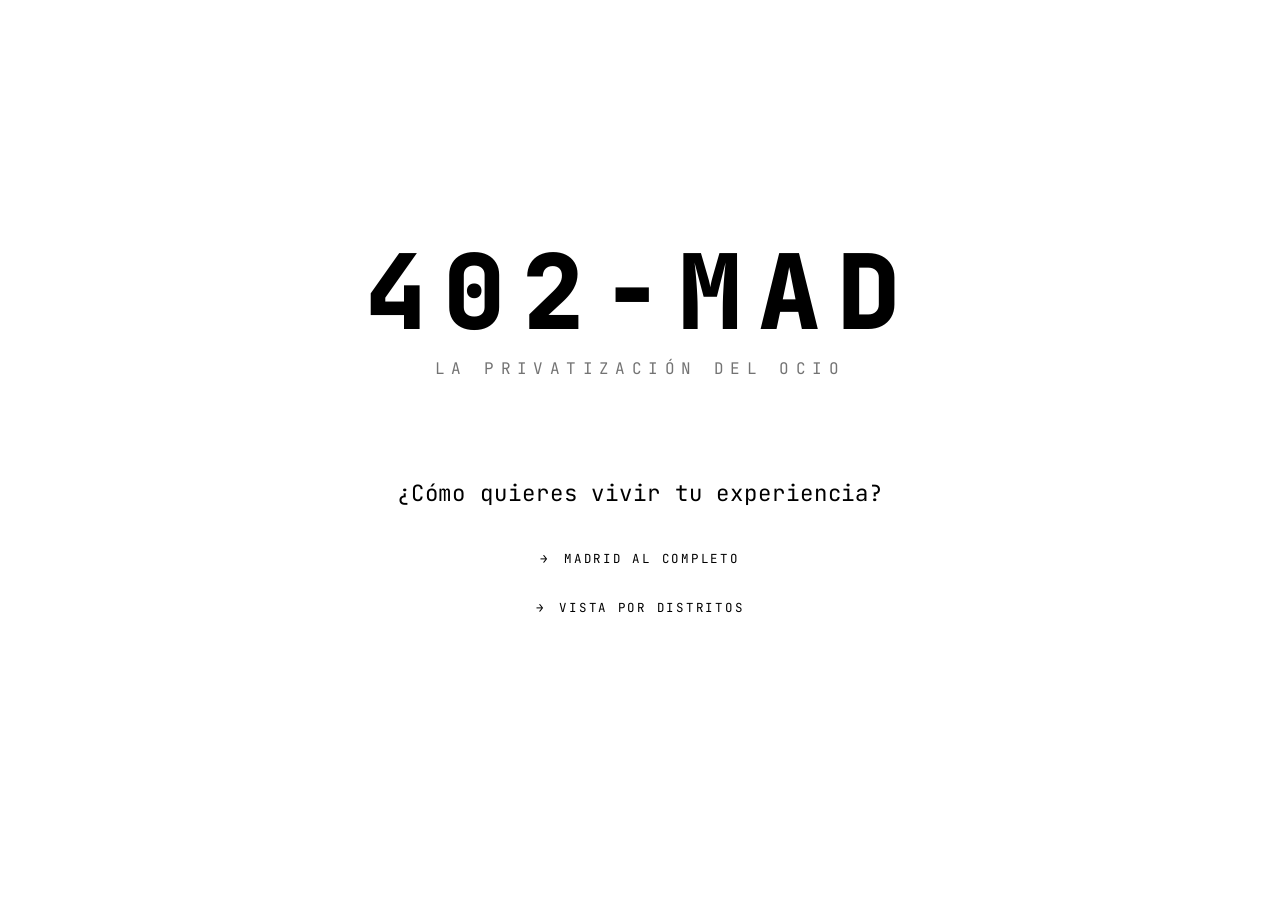
<file: index.html>
<!DOCTYPE html>
<html lang="es">
<head>
  <meta charset="UTF-8" />
  <meta name="viewport" content="width=device-width, initial-scale=1.0" />
  <title>402 - MAD — la privatización del ocio</title>
  <link rel="icon" type="image/svg+xml" href="favicon.svg" />
  <link rel="preconnect" href="https://fonts.googleapis.com" />
  <link rel="preconnect" href="https://fonts.gstatic.com" crossorigin />
  <link href="https://fonts.googleapis.com/css2?family=JetBrains+Mono:wght@400;700;800&display=swap" rel="stylesheet" />
  <link rel="stylesheet" href="styles.css?v=25" />
</head>
<body>

  <!-- ============================ HERO ============================ -->
  <section class="view hero is-active" id="hero">
    <div class="hero__decorations" aria-hidden="true">
      <div class="hero__icon hero__icon--tree" data-depth="0.45">
        <img src="FORMAS/Arbol.svg" alt="" />
      </div>
      <div class="hero__icon hero__icon--bench" data-depth="0.7">
        <img src="FORMAS/Banco.svg" alt="" />
      </div>
      <div class="hero__icon hero__icon--local" data-depth="0.55">
        <img src="FORMAS/Local.svg" alt="" />
      </div>
      <div class="hero__icon hero__icon--park" data-depth="0.8">
        <img src="FORMAS/Parque.svg" alt="" />
      </div>
      <div class="hero__icon hero__icon--plaza" data-depth="0.65">
        <img src="FORMAS/Plaza.svg" alt="" />
      </div>
      <div class="hero__icon hero__icon--shelter" data-depth="0.5">
        <img src="FORMAS/Refugio.svg" alt="" />
      </div>
      <div class="hero__icon hero__icon--terrace" data-depth="0.35">
        <img src="FORMAS/Terraza.svg" alt="" />
      </div>
    </div>

    <div class="hero__content">
      <h1 class="hero__title">402-MAD</h1>
      <p class="hero__subtitle">la privatización del ocio</p>

      <p class="hero__question">¿Cómo quieres vivir tu experiencia?</p>

      <div class="options">
        <button class="btn" id="fullMadridBtn" type="button">
          <span class="btn__arrow" aria-hidden="true">→</span>
          <span>Madrid al completo</span>
        </button>

        <div class="dropdown" id="districtsDropdown">
          <button class="btn" id="districtsBtn" type="button"
                  aria-haspopup="true" aria-expanded="false">
            <span class="btn__arrow" aria-hidden="true">→</span>
            <span>Vista por distritos</span>
          </button>

          <ul class="dropdown__menu" id="districtsMenu" role="menu">
          </ul>
        </div>
      </div>
    </div>
  </section>

  <!-- ============================ MAPA ============================ -->
  <section class="view map-view" id="mapView">

    <div class="map-workspace">
    <div class="time-glow" id="timeGlow" aria-hidden="true"></div>

    <aside class="time-panel" aria-label="Filtros de hora y categoría">
      <div class="time-panel__categories" role="radiogroup" aria-label="Categoría">
        <button class="category-option" type="button" role="radio" aria-checked="false" aria-label="Frío (I)" data-category="i">
          <span class="category-option__initial" aria-hidden="true">i</span>
          <span class="category-option__circle" aria-hidden="true"></span>
        </button>
        <button class="category-option" type="button" role="radio" aria-checked="false" aria-label="Lluvia (P)" data-category="p">
          <span class="category-option__initial" aria-hidden="true">p</span>
          <span class="category-option__circle" aria-hidden="true"></span>
        </button>
        <button class="category-option" type="button" role="radio" aria-checked="false" aria-label="Calor (V)" data-category="v">
          <span class="category-option__initial" aria-hidden="true">v</span>
          <span class="category-option__circle" aria-hidden="true"></span>
        </button>
        <button class="category-option" type="button" role="radio" aria-checked="false" aria-label="Viento (O)" data-category="o">
          <span class="category-option__initial" aria-hidden="true">o</span>
          <span class="category-option__circle" aria-hidden="true"></span>
        </button>
      </div>
      <p class="climate-status" id="climateStatus" role="alert" hidden></p>

      <label class="time-slider__label" for="timeSlider">Hora</label>
      <span class="time-slider__line" aria-hidden="true"></span>
      <span class="time-slider__thumb" id="timeThumb" aria-hidden="true"></span>
      <input class="time-slider" id="timeSlider" type="range" min="0" max="1439" value="720"
             aria-label="Seleccionar hora" aria-valuetext="12:00" />
      <span class="time-slider__endpoint time-slider__endpoint--start" aria-hidden="true">00:00</span>
      <output class="time-slider__value" id="timeValue" for="timeSlider" aria-live="off">12:00</output>
      <span class="time-slider__endpoint time-slider__endpoint--end" aria-hidden="true">23:59</span>
    </aside>

    <div class="map-bar scroll-reveal">
      <div class="legend">
        <span class="legend__item"><img src="FORMAS/Banco.svg" alt="" />Banco</span>
        <span class="legend__item"><img src="FORMAS/Arbol.svg" alt="" />Árbol</span>
        <span class="legend__item"><img src="FORMAS/Terraza.svg" alt="" />Terraza</span>
        <span class="legend__item"><img src="FORMAS/Refugio.svg" alt="" />Refugio</span>
        <span class="legend__item"><img src="FORMAS/Parque.svg" alt="" />Parque</span>
        <span class="legend__item"><img src="FORMAS/Local.svg" alt="" />Local</span>
        <span class="legend__item"><img src="FORMAS/Plaza.svg" alt="" />Plaza</span>
      </div>

    </div>

    <div class="map-canvas scroll-reveal">
      <div class="map-square" id="mapSquare" role="img" aria-label="Formas del mapa"></div>
    </div>

    <nav class="district-nav" id="districtNav" aria-label="Distritos">
      <div class="district-nav__heading">
        <p class="district-nav__title" id="districtNavTitle">CENTRO</p>
        <svg class="district-nav__shape" id="districtShapePreview" aria-hidden="true">
          <path></path>
        </svg>
        <button class="district-nav__menu-toggle" id="districtNavToggle" type="button"
                aria-label="Abrir menú de distritos" aria-expanded="false"
                aria-controls="districtNavLinks">
          <span></span>
          <span></span>
          <span></span>
        </button>
      </div>
      <div class="district-nav__links" id="districtNavLinks">
      </div>
      <div class="district-nav__madrid">
        <button class="district-nav__link" id="fullMadridNavBtn" type="button">Madrid</button>
      </div>
    </nav>

    <button class="terrace-toggle" id="terraceToggle" type="button"
            aria-label="Resaltar terrazas y locales" aria-pressed="false">
      <span class="terrace-toggle__thumb" aria-hidden="true"></span>
    </button>

    <button class="map-export" id="exportMapBtn" type="button"
            aria-label="Exportar mapa del distrito como PNG" title="Descargar PNG">
      <svg viewBox="0 0 24 24" aria-hidden="true" focusable="false">
        <path d="M12 3v12m0 0 4-4m-4 4-4-4M5 17v3h14v-3" />
      </svg>
    </button>

    <button class="map-export map-presentation" id="presentationBtn" type="button"
            aria-label="Activar pantalla limpia" aria-pressed="false"
            title="Pantalla limpia (Esc para salir)">
      <svg viewBox="0 0 24 24" aria-hidden="true" focusable="false">
        <path d="M8 3H3v5m0-5 7 7m6-7h5v5m0-5-7 7M3 16v5h5m-5 0 7-7m6 7h5v-5m0 5-7-7" />
      </svg>
    </button>
    </div>

    <div class="full-madrid-infographic" id="fullMadridInfographic" hidden>
      <div class="full-madrid-infographic__divider scroll-reveal">
        <h2 class="full-madrid-infographic__title">Infografia01</h2>
        <img class="full-madrid-separator" src="Extras/Separador.svg" alt="" aria-hidden="true" />
      </div>
      <section class="info-carousel scroll-reveal" id="infographicCarousel"
               aria-label="Infografías de espacios de descanso">
        <div class="info-carousel__slides" aria-live="polite">
          <article class="info-carousel__slide" role="group" aria-roledescription="diapositiva"
                   aria-label="1 de 7">
            <div class="info-carousel__card" data-question="¿Está Madrid pensada para quienes necesitan parar?" tabindex="0"
                 role="group" aria-label="Bancos">
              <img class="info-carousel__icon" src="FORMAS/Banco.svg" alt="" />
              <span class="info-carousel__card-divider" aria-hidden="true"></span>
              <div class="info-carousel__copy">
                <h3>Bancos</h3>
                <p>Los bancos dan la posibilidad de detenerse, descansar y permanecer en el espacio público sin necesidad de consumir.</p>
              </div>
            </div>
            <div class="info-carousel__visual" tabindex="0">
              <img class="info-carousel__image" src="Infografia/bancosINFO.svg" alt="Distribución de bancos" />
            </div>
          </article>
          <article class="info-carousel__slide" role="group" aria-roledescription="diapositiva"
                   aria-label="2 de 7" hidden>
            <div class="info-carousel__card" data-question="¿Estamos perdiendo espacio público a cambio de más espacios de consumo?" tabindex="0"
                 role="group" aria-label="Terrazas">
              <img class="info-carousel__icon" src="FORMAS/Terraza.svg" alt="" />
              <span class="info-carousel__card-divider" aria-hidden="true"></span>
              <div class="info-carousel__copy">
                <h3>Terrazas</h3>
                <p>Las terrazas ocupan aceras y plazas, transformando espacios de uso común en lugares vinculados al consumo.</p>
              </div>
            </div>
            <div class="info-carousel__visual" tabindex="0">
              <img class="info-carousel__image" src="Infografia/terrazasINFO.svg" alt="Distribución de terrazas" />
            </div>
          </article>
          <article class="info-carousel__slide" role="group" aria-roledescription="diapositiva"
                   aria-label="3 de 7" hidden>
            <div class="info-carousel__card" data-question="¿Nos hemos acostumbrado a pagar cada vez que queremos pasar un rato fuera de casa?" tabindex="0"
                 role="group" aria-label="Locales">
              <img class="info-carousel__icon" src="FORMAS/Local.svg" alt="" />
              <span class="info-carousel__card-divider" aria-hidden="true"></span>
              <div class="info-carousel__copy">
                <h3>Locales</h3>
                <p>Muchas veces elegimos una cafetería o un bar simplemente porque necesitamos un lugar donde sentarnos y pasar un rato.</p>
              </div>
            </div>
            <div class="info-carousel__visual" tabindex="0">
              <img class="info-carousel__image" src="Infografia/localesINFO.svg" alt="Distribución de locales" />
            </div>
          </article>
          <article class="info-carousel__slide" role="group" aria-roledescription="diapositiva"
                   aria-label="4 de 7" hidden>
            <div class="info-carousel__card" data-question="¿Siguen siendo las plazas espacios para todos?" tabindex="0"
                 role="group" aria-label="Plazas">
              <img class="info-carousel__icon" src="FORMAS/Plaza.svg" alt="" />
              <span class="info-carousel__card-divider" aria-hidden="true"></span>
              <div class="info-carousel__copy">
                <h3>Plazas</h3>
                <p>Las plazas deberían ser lugares donde poder quedarse, reunirse o simplemente no hacer nada, pero cada vez están más condicionadas por otros usos.</p>
              </div>
            </div>
            <div class="info-carousel__visual" tabindex="0">
              <img class="info-carousel__image" src="Infografia/plazasINFO.svg" alt="Distribución de plazas" />
            </div>
          </article>
          <article class="info-carousel__slide" role="group" aria-roledescription="diapositiva"
                   aria-label="5 de 7" hidden>
            <div class="info-carousel__card" data-question="¿De qué sirven las zonas verdes si no siempre podemos acceder a ellas?" tabindex="0"
                 role="group" aria-label="Parques">
              <img class="info-carousel__icon" src="FORMAS/Parque.svg" alt="" />
              <span class="info-carousel__card-divider" aria-hidden="true"></span>
              <div class="info-carousel__copy">
                <h3>Parques</h3>
                <p>Los parques ofrecen un respiro frente al ruido y el ritmo de la ciudad, pero su disponibilidad depende de las condiciones climáticas y los horarios. </p>
              </div>
            </div>
            <div class="info-carousel__visual" tabindex="0">
              <img class="info-carousel__image" src="Infografia/parquesINFO.svg" alt="Distribución de parques" />
            </div>
          </article>
          <article class="info-carousel__slide" role="group" aria-roledescription="diapositiva"
                   aria-label="6 de 7" hidden>
            <div class="info-carousel__card" data-question="¿Por qué no todas las calles ofrecen las mismas condiciones para estar?" tabindex="0"
                 role="group" aria-label="Árboles">
              <img class="info-carousel__icon" src="FORMAS/Arbol.svg" alt="" />
              <span class="info-carousel__card-divider" aria-hidden="true"></span>
              <div class="info-carousel__copy">
                <h3>Árboles</h3>
                <p>Los árboles hacen que las calles sean más habitables proporcionando sombra y refugio frente al calor, pero no están presentes en todas partes.</p>
              </div>
            </div>
            <div class="info-carousel__visual" tabindex="0">
              <img class="info-carousel__image" src="Infografia/árbolesINFO.svg" alt="Distribución de árboles" />
            </div>
          </article>
          <article class="info-carousel__slide" role="group" aria-roledescription="diapositiva"
                   aria-label="7 de 7" hidden>
            <div class="info-carousel__card" data-question="¿Dónde buscar alivio durante una ola de calor?" tabindex="0"
                 role="group" aria-label="Refugios">
              <img class="info-carousel__icon" src="FORMAS/Refugio.svg" alt="" />
              <span class="info-carousel__card-divider" aria-hidden="true"></span>
              <div class="info-carousel__copy">
                <h3>Refugios</h3>
                <p>Los refugios climáticos son espacios donde encontrar unas condiciones más confortables cuando el calor aprieta.</p>
              </div>
            </div>
            <div class="info-carousel__visual" tabindex="0">
              <img class="info-carousel__image" src="Infografia/refugiosINFO.svg" alt="Distribución de refugios climáticos" />
            </div>
          </article>
        </div>
        <template id="infoCarouselDetailsTemplate">
          <div class="info-carousel__details">
            <img src="Infografia/numeros.svg" alt="Números de referencia de los distritos" />
            <ol>
              <li>Centro</li>
              <li>Arganzuela</li>
              <li>Retiro</li>
              <li>Salamanca</li>
              <li>Chamartín</li>
              <li>Tetuán</li>
              <li>Chamberí</li>
              <li>Fuencarral-El Pardo</li>
              <li>Moncloa-Aravaca</li>
              <li>Latina</li>
              <li>Carabanchel</li>
              <li>Usera</li>
              <li>Puente de Vallecas</li>
              <li>Moratalaz</li>
              <li>Ciudad Lineal</li>
              <li>Hortaleza</li>
              <li>Villaverde</li>
              <li>Villa de Vallecas</li>
              <li>Vicálvaro 2500</li>
              <li>San Blas-Canillejas</li>
              <li>Barajas</li>
            </ol>
          </div>
        </template>
        <div class="info-carousel__controls" role="group" aria-label="Seleccionar infografía">
          <button class="info-carousel__dot is-active" type="button" aria-label="Mostrar Bancos"
                  aria-pressed="true" data-carousel-index="0"></button>
          <button class="info-carousel__dot" type="button" aria-label="Mostrar Terrazas"
                  aria-pressed="false" data-carousel-index="1"></button>
          <button class="info-carousel__dot" type="button" aria-label="Mostrar Locales"
                  aria-pressed="false" data-carousel-index="2"></button>
          <button class="info-carousel__dot" type="button" aria-label="Mostrar Plazas"
                  aria-pressed="false" data-carousel-index="3"></button>
          <button class="info-carousel__dot" type="button" aria-label="Mostrar Parques"
                  aria-pressed="false" data-carousel-index="4"></button>
          <button class="info-carousel__dot" type="button" aria-label="Mostrar Árboles"
                  aria-pressed="false" data-carousel-index="5"></button>
          <button class="info-carousel__dot" type="button" aria-label="Mostrar Refugios"
                  aria-pressed="false" data-carousel-index="6"></button>
        </div>
      </section>
      <div class="full-madrid-comparison">
        <div class="full-madrid-infographic__divider full-madrid-infographic__divider--between scroll-reveal">
          <h2 class="full-madrid-infographic__title">Infografia02</h2>
          <img class="full-madrid-separator" src="Extras/Separador.svg" alt="" aria-hidden="true" />
        </div>
        <div class="district-comparison scroll-reveal" aria-label="Comparativa de espacios de consumo y gratuitos">
        <figure class="district-comparison__panel district-comparison__panel--left" tabindex="0">
          <img src="Infografia/infografiaIZQ.svg" alt="Espacios de consumo" />
          <p class="district-comparison__label">espacios de consumo</p>
          <ul class="district-comparison__districts" aria-label="Distritos">
            <li>Centro</li>
            <li>Arganzuela</li>
            <li>Retiro</li>
            <li>Salamanca</li>
            <li>Chamartín</li>
            <li>Tetuán</li>
            <li>Chamberí</li>
            <li>Fuencarral-El Pardo</li>
            <li>Moncloa-Aravaca</li>
            <li>Latina</li>
            <li>Carabanchel</li>
            <li>Usera</li>
            <li>Puente de Vallecas</li>
            <li>Moratalaz</li>
            <li>Ciudad Lineal</li>
            <li>Hortaleza</li>
            <li>Villaverde</li>
            <li>Villa de Vallecas</li>
            <li>Vicálvaro</li>
            <li>San Blas-Canillejas</li>
            <li>Barajas</li>
          </ul>
        </figure>
        <figure class="district-comparison__panel district-comparison__panel--right" tabindex="0">
          <img src="Infografia/infografiaDER.svg" alt="Espacios gratuitos" />
          <p class="district-comparison__label">espacios gratuitos</p>
          <ul class="district-comparison__districts" aria-label="Distritos">
            <li>Centro</li>
            <li>Arganzuela</li>
            <li>Retiro</li>
            <li>Salamanca</li>
            <li>Chamartín</li>
            <li>Tetuán</li>
            <li>Chamberí</li>
            <li>Fuencarral-El Pardo</li>
            <li>Moncloa-Aravaca</li>
            <li>Latina</li>
            <li>Carabanchel</li>
            <li>Usera</li>
            <li>Puente de Vallecas</li>
            <li>Moratalaz</li>
            <li>Ciudad Lineal</li>
            <li>Hortaleza</li>
            <li>Villaverde</li>
            <li>Villa de Vallecas</li>
            <li>Vicálvaro</li>
            <li>San Blas-Canillejas</li>
            <li>Barajas</li>
          </ul>
        </figure>
        </div>
      </div>
    </div>

    <footer class="site-footer">
      <div class="site-footer__content">
        <p class="site-footer__brand">402-MAD</p>
        <p class="site-footer__credit">Desarrollada y diseñada por</p>
        <nav class="site-footer__links" aria-label="Perfiles de Instagram">
          <a href="https://www.instagram.com/erikk.design/" target="_blank" rel="noopener noreferrer">
            Instagram <span>@erikk.design</span>
          </a>
          <a href="https://www.instagram.com/ro.idml/" target="_blank" rel="noopener noreferrer">
            Instagram <span>@ro.idml</span>
          </a>
          <a href="https://www.instagram.com/sxndsgn/" target="_blank" rel="noopener noreferrer">
            Instagram <span>@sxndsgn</span>
          </a>
        </nav>
      </div>
    </footer>

  </section>

  <script src="script.js?v=36"></script>
</body>
</html>
</file>
<file: styles.css>
@charset "UTF-8";
/* ============================================================
   VARIABLES
   ============================================================ */
/* ============================================================
   RESET
   ============================================================ */
*,
*::before,
*::after {
  box-sizing: border-box;
}

html {
  scroll-behavior: smooth;
}

body {
  margin: 0;
  min-height: 100vh;
  background: #ffffff;
  color: #000000;
  font-family: "JetBrains Mono", monospace;
  -webkit-font-smoothing: antialiased;
  overflow-x: hidden;
}

/* ============================================================
   VISTAS
   ============================================================ */
.view {
  display: none;
  width: 100%;
  min-height: 100vh;
}
.view.is-active {
  display: flex;
}

/* ============================================================
   HERO
   ============================================================ */
.hero {
  position: relative;
  height: 100vh;
  height: 100dvh;
  min-height: 0;
  overflow: hidden;
  flex-direction: column;
  align-items: center;
  justify-content: center;
  text-align: center;
  padding: 64px 24px 96px;
  background: #ffffff;
}
.hero__decorations {
  position: absolute;
  z-index: 0;
  inset: 0;
  pointer-events: none;
}
.hero__icon {
  position: absolute;
  width: var(--icon-size);
  aspect-ratio: 1;
  display: grid;
  place-items: center;
  pointer-events: none;
  opacity: 0;
  animation: heroIconPulse 9s ease-in-out infinite;
}
.hero__icon:nth-child(1) { animation-delay: -1s; animation-duration: 8s; }
.hero__icon:nth-child(2) { animation-delay: -5s; animation-duration: 10s; }
.hero__icon:nth-child(3) { animation-delay: -3s; animation-duration: 9s; }
.hero__icon:nth-child(4) { animation-delay: -7s; animation-duration: 11s; }
.hero__icon:nth-child(5) { animation-delay: -2s; animation-duration: 8.5s; }
.hero__icon:nth-child(6) { animation-delay: -6s; animation-duration: 10.5s; }
.hero__icon:nth-child(7) { animation-delay: -4s; animation-duration: 9.5s; }
@keyframes heroIconPulse {
  0%, 100% { opacity: 0; }
  14%, 58% { opacity: 1; }
  76% { opacity: 0; }
}
.hero__icon img {
  display: block;
  width: 100%;
  height: 100%;
  object-fit: contain;
  filter: opacity(var(--icon-opacity));
}
.hero__icon--tree {
  --icon-size: 136px;
  --icon-opacity: 0.2;
  top: 8%;
  left: 10%;
}
.hero__icon--bench {
  --icon-size: 156px;
  --icon-opacity: 0.78;
  top: 14%;
  right: 12%;
}
.hero__icon--local {
  --icon-size: 118px;
  --icon-opacity: 0.22;
  top: 47%;
  left: 5%;
}
.hero__icon--park {
  --icon-size: 128px;
  --icon-opacity: 0.24;
  top: 51%;
  right: 5%;
}
.hero__icon--plaza {
  --icon-size: 146px;
  --icon-opacity: 0.7;
  bottom: 9%;
  left: 14%;
}
.hero__icon--shelter {
  --icon-size: 120px;
  --icon-opacity: 0.2;
  right: 16%;
  bottom: 12%;
}
.hero__icon--terrace {
  --icon-size: 88px;
  --icon-opacity: 0.2;
  top: 6%;
  left: calc(50% - 44px);
}
.hero__content {
  position: relative;
  z-index: 1;
  display: flex;
  flex-direction: column;
  align-items: center;
}
.hero.is-active .hero__title,
.hero.is-active .hero__subtitle,
.hero.is-active .hero__question,
.hero.is-active .options {
  animation: heroContentEnter 0.8s cubic-bezier(0.2, 0.8, 0.3, 1) both;
}
.hero.is-active .hero__subtitle {
  animation-delay: 0.12s;
}
.hero.is-active .hero__question {
  animation-delay: 0.24s;
}
.hero.is-active .options {
  animation-delay: 0.36s;
}
@keyframes heroContentEnter {
  from {
    opacity: 0;
    transform: translateY(22px);
  }
  to {
    opacity: 1;
    transform: translateY(0);
  }
}
.has-scroll-reveal .scroll-reveal:not(.is-visible) {
  opacity: 0;
  transform: translateY(32px);
}
.scroll-reveal {
  transition: opacity 0.8s cubic-bezier(0.2, 0.8, 0.3, 1), transform 0.8s cubic-bezier(0.2, 0.8, 0.3, 1);
}
.scroll-reveal.is-visible {
  opacity: 1;
  transform: translateY(0);
}
@media (prefers-reduced-motion: reduce) {
  .hero.is-active .hero__title,
  .hero.is-active .hero__subtitle,
  .hero.is-active .hero__question,
  .hero.is-active .options,
  .scroll-reveal {
    animation: none;
    transition: none;
  }
  .has-scroll-reveal .scroll-reveal:not(.is-visible) {
    opacity: 1;
    transform: none;
  }
}
.hero__title {
  margin: 0;
  font-size: clamp(2.6rem, 9vw, 6.5rem);
  font-weight: 800;
  line-height: 1;
  letter-spacing: 0.16em;
  text-transform: uppercase;
}
.hero__subtitle {
  margin: 14px 0 0;
  font-size: clamp(0.72rem, 1.6vw, 1rem);
  letter-spacing: 0.4em;
  text-transform: uppercase;
  color: rgba(0, 0, 0, 0.55);
}
.hero__question {
  margin: clamp(56px, 11vh, 110px) 0 30px;
  font-size: clamp(1rem, 2.2vw, 1.4rem);
  font-weight: 400;
  letter-spacing: 0.04em;
}

@media (max-width: 600px) {
  .hero__icon--tree { --icon-size: 78px; top: 4%; left: 5%; }
  .hero__icon--bench { --icon-size: 84px; top: 4%; right: 5%; }
  .hero__icon--local { --icon-size: 68px; top: auto; right: 26%; bottom: 5%; left: auto; }
  .hero__icon--park { --icon-size: 70px; top: auto; right: 5%; bottom: 5%; }
  .hero__icon--plaza { --icon-size: 76px; bottom: 5%; left: 5%; }
  .hero__icon--shelter { --icon-size: 66px; right: auto; bottom: 5%; left: 27%; }
  .hero__icon--terrace { --icon-size: 68px; top: 4%; left: calc(50% - 34px); }
}

@media (prefers-reduced-motion: reduce) {
  .hero__icon {
    animation: none;
    opacity: 1;
  }
}

/* ============================================================
   OPCIONES
   ============================================================ */
.options {
  display: flex;
  flex-direction: column;
  align-items: center;
  width: min(100%, 360px);
  gap: 8px;
}

.btn {
  display: flex;
  align-items: center;
  justify-content: center;
  gap: 14px;
  appearance: none;
  padding: 12px 0;
  background: transparent;
  border: 0;
  color: #000000;
  font-family: inherit;
  font-size: 0.78rem;
  letter-spacing: 0.22em;
  text-transform: uppercase;
  text-align: left;
  cursor: pointer;
  transition: color 0.25s cubic-bezier(0.2, 0.8, 0.3, 1);
}
.btn:hover, .btn:focus-visible {
  color: #000000;
  outline: none;
}

.btn__arrow {
  display: inline-block;
  transition: transform 0.25s cubic-bezier(0.2, 0.8, 0.3, 1);
}
.btn:hover .btn__arrow, .btn:focus-visible .btn__arrow {
  transform: translateX(4px);
}

/* ---------- Desplegable de distritos ---------- */
.dropdown {
  position: relative;
}
.dropdown__menu {
  position: absolute;
  top: calc(100% + 10px);
  left: 0;
  z-index: 30;
  min-width: 250px;
  max-height: min(55vh, 360px);
  margin: 0;
  padding: 6px 0;
  overflow-y: auto;
  overscroll-behavior: contain;
  list-style: none;
  scrollbar-width: thin;
  scrollbar-color: #DA2121 transparent;
  background: transparent;
  opacity: 0;
  visibility: hidden;
  transform: translateY(-8px);
  transition: opacity 0.25s cubic-bezier(0.2, 0.8, 0.3, 1), transform 0.25s cubic-bezier(0.2, 0.8, 0.3, 1), visibility 0.25s cubic-bezier(0.2, 0.8, 0.3, 1);
}
.dropdown.is-open .dropdown__menu {
  opacity: 1;
  visibility: visible;
  transform: translateY(0);
}
.dropdown__item {
  display: block;
  width: 100%;
  padding: 10px 12px;
  background: none;
  border: 1px solid transparent;
  border-radius: 6px;
  color: rgba(0, 0, 0, 0.55);
  font-family: inherit;
  font-size: 0.72rem;
  letter-spacing: 0.18em;
  text-transform: uppercase;
  text-align: left;
  cursor: pointer;
  transition: color 0.2s cubic-bezier(0.2, 0.8, 0.3, 1), background 0.2s cubic-bezier(0.2, 0.8, 0.3, 1), padding-left 0.2s cubic-bezier(0.2, 0.8, 0.3, 1);
}
.dropdown__item:hover, .dropdown__item:focus-visible {
  color: #000000;
  background: #000000;
  border-color: #000000;
  color: #ffffff;
  outline: none;
}

/* ============================================================
   VISTA MAPA
   ============================================================ */
.map-view {
  position: relative;
  isolation: isolate;
  height: auto;
  min-height: 100vh;
  min-height: 100dvh;
  overflow: visible;
  flex-direction: column;
  gap: 0;
  padding: 0;
}
.map-workspace {
  position: relative;
  isolation: isolate;
  display: flex;
  flex: 0 0 100vh;
  flex-basis: 100dvh;
  flex-direction: column;
  min-height: 0;
  overflow: hidden;
  gap: 28px;
  padding: 28px clamp(16px, 4vw, 52px) 52px 24px;
}
.map-view.is-full-madrid {
  height: auto;
  min-height: 100vh;
  min-height: 100dvh;
  overflow: visible;
  gap: 0;
}
.map-view.is-full-madrid .map-workspace {
  flex: 0 0 100vh;
  flex-basis: 100dvh;
}
.full-madrid-infographic {
  position: relative;
  z-index: 1;
  flex: 0 0 auto;
  width: 100%;
  margin: 0;
  background: #fff;
  flex-direction: column;
  gap: 0;
}
.full-madrid-infographic:not([hidden]) {
  display: flex;
}
.full-madrid-infographic__divider {
  display: flex;
  flex-direction: column;
  align-items: center;
  gap: 8px;
  padding-block: clamp(128px, 18vw, 256px);
}
.full-madrid-infographic__divider--between {
  padding-block: clamp(80px, 12vw, 160px);
  background: transparent;
}
.full-madrid-infographic__title {
  margin: 0;
  color: #DA2121;
  font-size: clamp(0.8rem, 1.2vw, 1rem);
  font-weight: 700;
  letter-spacing: 0.08em;
}
.full-madrid-infographic__item {
  width: 100%;
  margin: 0;
}
.full-madrid-infographic__item img {
  display: block;
  width: 100%;
  height: auto;
  filter: grayscale(1);
  transition: filter 0.35s ease;
}
.full-madrid-infographic__item:hover img {
  filter: grayscale(0);
}
.info-carousel {
  width: 100%;
  padding: clamp(24px, 3vw, 48px) clamp(16px, 4vw, 52px) 0;
}
.info-carousel__slides {
  max-width: 1440px;
  margin: 0 auto;
}
.info-carousel__slide {
  display: flex;
  flex-direction: column;
  align-items: stretch;
  gap: clamp(32px, 5vw, 56px);
}
.info-carousel__slide[hidden] {
  display: none;
}
.info-carousel__card {
  position: relative;
  z-index: 1;
  display: flex;
  align-items: center;
  gap: clamp(10px, 0.85vw, 14px);
  width: 25%;
  padding: clamp(10px, 1vw, 14px);
  background: #FFEBEB;
  text-align: left;
  cursor: default;
}
.info-carousel__card::after {
  position: absolute;
  top: 50%;
  left: calc(100% + 24px);
  width: max-content;
  color: #DA2121;
  content: attr(data-question);
  font-size: clamp(0.7rem, 0.9vw, 0.9rem);
  line-height: 1.5;
  white-space: nowrap;
  opacity: 0;
  pointer-events: none;
  transform: translate(-8px, -50%);
  transition: opacity 0.3s ease, transform 0.3s ease;
}
.info-carousel__card:hover .info-carousel__icon,
.info-carousel__card:focus-visible .info-carousel__icon {
  filter: brightness(0) saturate(100%) invert(18%) sepia(92%) saturate(4970%) hue-rotate(352deg) brightness(91%) contrast(96%) drop-shadow(0.35px 0 0 #DA2121) drop-shadow(-0.35px 0 0 #DA2121) drop-shadow(0 0.35px 0 #DA2121) drop-shadow(0 -0.35px 0 #DA2121);
}
.info-carousel__card:hover::after,
.info-carousel__card:focus-visible::after {
  opacity: 1;
  transform: translate(0, -50%);
}
.info-carousel__card:focus-visible {
  outline: 1px solid #DA2121;
  outline-offset: 3px;
}
.info-carousel__icon {
  display: block;
  flex: 0 0 auto;
  width: clamp(52px, 4.5vw, 64px);
  height: clamp(52px, 4.5vw, 64px);
  object-fit: contain;
  filter: drop-shadow(0.35px 0 0 #000000) drop-shadow(-0.35px 0 0 #000000) drop-shadow(0 0.35px 0 #000000) drop-shadow(0 -0.35px 0 #000000);
}
.info-carousel__card-divider {
  flex: 0 0 auto;
  width: 1px;
  height: 48px;
  background: #DA2121;
}
.info-carousel__copy {
  min-width: 0;
  max-width: 220px;
}
.info-carousel__copy h3 {
  margin: 0;
  color: #000000;
  font-size: clamp(0.62rem, 0.7vw, 0.72rem);
  letter-spacing: 0;
  text-transform: uppercase;
}
.info-carousel__copy p {
  margin: 2px 0 0;
  font-size: clamp(0.54rem, 0.6vw, 0.62rem);
  line-height: 1.35;
}
.info-carousel__visual {
  max-width: 1440px;
  margin: 0 auto;
  outline: none;
}
.info-carousel__visual:hover .info-carousel__details,
.info-carousel__visual:focus-visible .info-carousel__details,
.info-carousel__visual:focus-within .info-carousel__details {
  visibility: visible;
  opacity: 1;
  transform: translateY(0);
  transition-delay: 0s;
}
.info-carousel__image {
  display: block;
  width: 100%;
  height: auto;
}
.info-carousel__details {
  visibility: hidden;
  opacity: 0;
  transform: translateY(8px);
  padding-top: 20px;
  transition: opacity 0.35s ease, transform 0.35s ease, visibility 0s linear 0.35s;
}
.info-carousel__details img {
  display: block;
  width: 100%;
  height: auto;
}
.info-carousel__details ol {
  display: grid;
  grid-template-columns: repeat(auto-fit, minmax(190px, 1fr));
  gap: 8px 24px;
  margin: 18px 0 0;
  padding-left: 28px;
  font-size: 0.72rem;
  line-height: 1.5;
}
.info-carousel__controls {
  display: flex;
  justify-content: center;
  gap: 12px;
  margin: 40px auto clamp(128px, 18vw, 240px);
}
.info-carousel__dot {
  width: 16px;
  height: 16px;
  padding: 0;
  border: 1.5px solid #000000;
  border-radius: 50%;
  background: transparent;
  cursor: pointer;
  transition: background-color 0.2s ease, border-color 0.2s ease;
}
.info-carousel__dot.is-active {
  border-color: #DA2121;
  background: #DA2121;
}
.info-carousel__dot:focus-visible {
  outline: 2px solid #DA2121;
  outline-offset: 3px;
}
@media (max-width: 600px) {
  .info-carousel__slide {
    gap: 88px;
  }
  .info-carousel__card {
    width: 100%;
    gap: 12px;
    padding: 12px;
  }
  .info-carousel__card::after {
    top: calc(100% + 10px);
    left: 0;
    width: max-content;
    max-width: calc(100vw - 32px);
    white-space: nowrap;
    transform: translateY(6px);
  }
  .info-carousel__card:hover::after,
  .info-carousel__card:focus-visible::after {
    transform: translateY(0);
  }
  .info-carousel__icon {
    width: 56px;
    height: 56px;
  }
  .info-carousel__card-divider {
    height: 44px;
  }
  .info-carousel__copy h3 {
    font-size: 0.68rem;
  }
  .info-carousel__copy p {
    font-size: 0.58rem;
  }
  .info-carousel__details ol {
    grid-template-columns: repeat(2, minmax(0, 1fr));
    gap: 8px 16px;
    padding-left: 24px;
    font-size: 0.62rem;
  }
}
@media (min-width: 601px) and (max-width: 900px) {
  .info-carousel__card {
    width: 50%;
  }
}
.full-madrid-separator {
  display: block;
  width: min(180px, 45vw);
  height: auto;
}
.full-madrid-comparison {
  padding-bottom: clamp(128px, 18vw, 240px);
  background: linear-gradient(to left, rgba(218, 33, 33, 0.1), #ffffff 75%);
}
.district-comparison {
  position: relative;
  display: block;
  width: 100%;
  height: clamp(420px, 48vw, 595px);
}
.district-comparison__panel {
  position: absolute;
  top: 0;
  width: 50%;
  height: 100%;
  margin: 0;
  cursor: pointer;
}
.district-comparison__panel:focus-visible {
  outline: 1px solid #DA2121;
  outline-offset: 6px;
}
.district-comparison__panel img {
  position: absolute;
  top: 0;
  display: block;
  width: auto;
  height: 100%;
  max-width: none;
  transform: scaleX(0.012);
  transition: transform 0.9s cubic-bezier(0.2, 0.8, 0.3, 1);
}
.district-comparison__panel--left {
  left: 0;
}
.district-comparison__panel--left img {
  right: 0;
  transform-origin: right center;
}
.district-comparison__panel--left .district-comparison__label,
.district-comparison__panel--left .district-comparison__districts {
  left: clamp(16px, 4vw, 52px);
  text-align: left;
}
.district-comparison__panel--right {
  right: 0;
}
.district-comparison__panel--right img {
  left: 0;
  transform-origin: left center;
}
.district-comparison__panel--right .district-comparison__label,
.district-comparison__panel--right .district-comparison__districts {
  right: clamp(16px, 4vw, 52px);
  text-align: right;
}
.district-comparison__panel--right .district-comparison__districts {
  color: #808080;
}
.district-comparison__panel:hover img,
.district-comparison__panel:focus-visible img {
  transform: scaleX(1);
}
.district-comparison__panel:hover .district-comparison__label,
.district-comparison__panel:focus-visible .district-comparison__label {
  opacity: 0;
  visibility: hidden;
}
.district-comparison__panel:hover .district-comparison__districts,
.district-comparison__panel:focus-visible .district-comparison__districts {
  opacity: 1;
  visibility: visible;
  transition-delay: 0s;
}
.district-comparison__label {
  position: absolute;
  top: 50%;
  margin: 0;
  color: #808080;
  font-size: 11pt;
  line-height: 1.3;
  transform: translateY(-50%);
  transition: opacity 0.35s cubic-bezier(0.2, 0.8, 0.3, 1), visibility 0.35s;
}
.district-comparison__districts {
  position: absolute;
  top: 0;
  bottom: 0;
  z-index: 1;
  display: flex;
  flex-direction: column;
  justify-content: space-between;
  margin: 0;
  padding: 0;
  color: #DA2121;
  font-size: 11pt;
  line-height: 1.25;
  list-style: none;
  opacity: 0;
  visibility: hidden;
  transition: opacity 0.5s cubic-bezier(0.2, 0.8, 0.3, 1), visibility 0s linear 0.5s;
}
@media (max-width: 600px) {
  .district-comparison {
    height: clamp(240px, 72vw, 320px);
  }
  .district-comparison__panel--left .district-comparison__label,
  .district-comparison__panel--left .district-comparison__districts {
    left: 12px;
  }
  .district-comparison__panel--right .district-comparison__label,
  .district-comparison__panel--right .district-comparison__districts {
    right: 12px;
  }
  .district-comparison__label {
    max-width: calc(50% - 24px);
    font-size: 9pt;
  }
  .district-comparison__districts {
    font-size: 7pt;
    line-height: 1.15;
  }
}
.site-footer {
  position: relative;
  z-index: 1;
  flex: 0 0 auto;
  border-top: 1px solid #DA2121;
  padding: clamp(24px, 4vw, 48px) clamp(16px, 4vw, 52px);
  background: #ffffff;
}
.site-footer__content {
  display: flex;
  flex-wrap: wrap;
  align-items: baseline;
  gap: 12px 24px;
  max-width: 1440px;
  margin: 0 auto;
}
.site-footer__brand,
.site-footer__credit {
  margin: 0;
  font-size: clamp(0.65rem, 1vw, 0.8rem);
  letter-spacing: 0.08em;
  text-transform: uppercase;
}
.site-footer__brand {
  color: #DA2121;
  font-weight: 800;
}
.site-footer__credit {
  color: rgba(0, 0, 0, 0.55);
}
.site-footer__links {
  display: flex;
  flex-wrap: wrap;
  gap: 8px 20px;
  margin-left: auto;
}
.site-footer__links a {
  color: #000000;
  font-size: 0.68rem;
  text-decoration: none;
  transition: color 0.2s ease;
}
.site-footer__links a span {
  color: rgba(0, 0, 0, 0.55);
}
.site-footer__links a:hover,
.site-footer__links a:focus-visible {
  color: #DA2121;
}
.site-footer__links a:focus-visible {
  outline: 1px solid currentColor;
  outline-offset: 3px;
}
.map-view.is-presentation-mode {
  position: fixed;
  inset: 0;
  z-index: 1000;
  width: 100vw;
  height: 100vh;
  height: 100dvh;
  gap: 0;
  padding: 0;
  background: #ffffff;
}
.map-view.is-presentation-mode > :not(.map-workspace) {
  display: none !important;
}
.map-view.is-presentation-mode .map-workspace {
  position: absolute;
  inset: 0;
  width: 100%;
  height: 100%;
  min-height: 100%;
  gap: 0;
  padding: 0;
}
.map-view.is-presentation-mode .map-workspace > :not(.map-canvas) {
  display: none !important;
}
.map-view.is-presentation-mode .map-canvas {
  position: absolute;
  inset: 0;
  display: grid;
  width: 100%;
  height: 100%;
  min-height: 100%;
  translate: 0 0;
  perspective: 1400px;
}

.time-glow {
  position: fixed;
  inset: 0;
  z-index: 0;
  background: radial-gradient(ellipse 85vw 85vh at var(--glow-x, 0%) var(--glow-y, 0%), rgba(218, 33, 33, 0.15) 0%, rgba(218, 33, 33, 0.07) 52%, transparent 100%);
  pointer-events: none;
}

/* ---------- Selector de hora y categoría (solo vista de mapa) ---------- */
.time-panel {
  position: fixed;
  inset: 0 auto 0 0;
  z-index: 2;
  width: 144px;
  height: 100vh;
  height: 100dvh;
  pointer-events: none;
}
.time-panel__categories {
  position: absolute;
  top: 50%;
  left: 18px;
  display: flex;
  flex-direction: column;
  gap: 20px;
  transform: translateY(-50%);
  pointer-events: auto;
}
.climate-status {
  position: absolute;
  top: 50%;
  left: 40px;
  width: 180px;
  margin: 0;
  color: #DA2121;
  font-size: 0.62rem;
  line-height: 1.5;
  transform: translateY(145px);
}
.category-option {
  display: flex;
  align-items: center;
  gap: 10px;
  padding: 0;
  border: 0;
  background: transparent;
  color: #000000;
  font: inherit;
  cursor: pointer;
}
.category-option__initial {
  width: 14px;
  font-size: 0.72rem;
  text-align: center;
  text-transform: lowercase;
}
.category-option__circle {
  width: 20px;
  height: 20px;
  border: 1px solid #000000;
  border-radius: 50%;
  background: transparent;
  transition: background 0.2s cubic-bezier(0.2, 0.8, 0.3, 1);
}
.category-option[aria-checked=true] .category-option__circle {
  border-color: #DA2121;
  background: #DA2121;
}
.category-option:focus-visible {
  outline: 1px solid #000000;
  outline-offset: 4px;
}

.time-slider__label {
  position: absolute;
  width: 1px;
  height: 1px;
  overflow: hidden;
  clip: rect(0, 0, 0, 0);
  white-space: nowrap;
}

.time-slider__line,
.time-slider__thumb {
  position: absolute;
  pointer-events: none;
}

.time-slider__line {
  top: 0;
  bottom: 0;
  left: 120px;
  width: 1px;
  background: #DA2121;
}

.time-slider__thumb {
  top: 50%;
  left: 112.5px;
  width: 16px;
  height: 16px;
  border-radius: 50%;
  background: #DA2121;
  transform: translateY(-50%);
}

.time-slider {
  position: absolute;
  top: 0;
  left: 132.5px;
  width: 100vh;
  width: 100dvh;
  height: 24px;
  margin: 0;
  padding: 0;
  appearance: none;
  background: transparent;
  opacity: 0;
  transform: rotate(90deg);
  transform-origin: top left;
  cursor: pointer;
  pointer-events: auto;
  touch-action: none;
}
.time-slider::-webkit-slider-thumb {
  width: 16px;
  height: 16px;
  appearance: none;
  background: transparent;
}
.time-slider::-moz-range-thumb {
  width: 16px;
  height: 16px;
  border: 0;
  background: transparent;
}
.time-slider:focus-visible {
  outline: 0;
}

.time-slider__endpoint,
.time-slider__value {
  position: absolute;
  left: 136px;
  color: #000000;
  font-size: 0.62rem;
  letter-spacing: 0.02em;
  white-space: nowrap;
  pointer-events: none;
}

.time-slider__endpoint--start {
  top: 8px;
}
.time-slider__endpoint--end {
  bottom: 8px;
}

.time-slider__value {
  transform: translateY(-50%);
}

/* ---------- Barra superior ---------- */
.map-bar {
  position: relative;
  z-index: 1;
  display: flex;
  align-items: center;
  justify-content: center;
}

/* ---------- Leyenda (centrada) ---------- */
.legend {
  display: flex;
  flex-wrap: wrap;
  align-items: center;
  justify-content: center;
  gap: 12px 20px;
}
.legend__item {
  display: flex;
  align-items: center;
  gap: 7px;
  font-size: 0.58rem;
  letter-spacing: 0.12em;
  text-transform: uppercase;
  color: rgba(0, 0, 0, 0.55);
}
.legend__item img {
  display: block;
  width: 20px;
  height: 20px;
  object-fit: contain;
}

/* ---------- Lienzo ---------- */
.map-canvas {
  position: relative;
  z-index: 1;
  flex: 1;
  display: grid;
  place-items: center;
  min-height: 0;
  translate: clamp(24px, 4vw, 56px) 0;
  perspective: 1200px;
  perspective-origin: center;
}

.district-nav {
  position: fixed;
  top: 16px;
  right: 16px;
  z-index: 2;
  width: auto;
  max-width: calc(100vw - 32px);
  display: flex;
  flex-direction: column;
  overflow: hidden;
  padding: 8px 10px;
  border: 1px solid rgba(218, 33, 33, 0.6);
  border-radius: 10px;
  background: rgba(255, 255, 255, 0.86);
  box-shadow: 0 8px 28px rgba(0, 0, 0, 0.08);
}
.district-nav__heading {
  display: flex;
  align-items: center;
  justify-content: flex-end;
  gap: 8px;
  margin: 0;
}
.district-nav__title {
  margin: 0;
  color: #DA2121;
  font-size: 0.78rem;
  font-weight: 700;
  letter-spacing: 0.12em;
  text-transform: uppercase;
}
.district-nav__shape {
  display: block;
  width: 22px;
  height: 22px;
  flex: 0 0 auto;
  color: #DA2121;
}
.district-nav__shape path {
  fill: currentColor;
}
.district-nav__menu-toggle {
  display: flex;
  flex: 0 0 auto;
  flex-direction: column;
  justify-content: center;
  gap: 4px;
  width: 34px;
  height: 34px;
  padding: 7px;
  border: 1px solid transparent;
  border-radius: 6px;
  background: transparent;
  cursor: pointer;
}
.district-nav__menu-toggle span {
  display: block;
  width: 100%;
  height: 2px;
  border-radius: 2px;
  background: #DA2121;
  transition: transform 0.2s cubic-bezier(0.2, 0.8, 0.3, 1), opacity 0.2s cubic-bezier(0.2, 0.8, 0.3, 1);
}
.district-nav__menu-toggle:focus-visible {
  outline: 2px solid #DA2121;
  outline-offset: 2px;
}
.district-nav__links {
  display: none;
  flex: 1 1 auto;
  gap: 4px;
  min-height: 0;
  overflow-y: auto;
  overscroll-behavior: contain;
  scrollbar-width: thin;
  scrollbar-color: #DA2121 transparent;
}
.district-nav__madrid {
  display: none;
  flex: 0 0 auto;
  margin-top: 10px;
  padding-top: 8px;
  border-top: 1px solid #DA2121;
}
.district-nav__link {
  padding: 7px 8px;
  border: 1px solid transparent;
  border-radius: 6px;
  background: transparent;
  color: #DA2121;
  font: inherit;
  font-size: 0.72rem;
  text-align: left;
  letter-spacing: 0.08em;
  cursor: pointer;
  transition: color 0.2s cubic-bezier(0.2, 0.8, 0.3, 1), background 0.2s cubic-bezier(0.2, 0.8, 0.3, 1);
}
.district-nav__link:hover, .district-nav__link:focus-visible, .district-nav__link[aria-current=true] {
  border-color: #DA2121;
  background: #DA2121;
  color: #ffffff;
  outline: none;
}
.district-nav.is-open {
  position: fixed;
  inset: 0;
  z-index: 5;
  width: 100%;
  max-width: none;
  height: 100vh;
  height: 100dvh;
  max-height: none;
  padding: clamp(16px, 4vh, 36px) clamp(16px, 6vw, 72px);
  border: 0;
  border-radius: 0;
  background: rgba(255, 255, 255, 0.97);
  box-shadow: none;
}
.district-nav.is-open .district-nav__heading {
  flex: 0 0 auto;
  justify-content: center;
  gap: 12px;
  margin-bottom: 20px;
}
.district-nav.is-open .district-nav__title {
  font-size: clamp(0.9rem, 3vw, 1.2rem);
}
.district-nav.is-open .district-nav__shape {
  width: 26px;
  height: 26px;
}
.district-nav.is-open .district-nav__menu-toggle {
  position: absolute;
  top: clamp(16px, 4vh, 36px);
  right: clamp(16px, 6vw, 72px);
}
.district-nav.is-open .district-nav__menu-toggle span:first-child {
  transform: translateY(6px) rotate(45deg);
}
.district-nav.is-open .district-nav__menu-toggle span:nth-child(2) {
  opacity: 0;
}
.district-nav.is-open .district-nav__menu-toggle span:last-child {
  transform: translateY(-6px) rotate(-45deg);
}
.district-nav.is-open .district-nav__links {
  display: grid;
  grid-template-columns: repeat(auto-fit, minmax(min(100%, 220px), 1fr));
  align-content: start;
  gap: 6px 12px;
  width: min(100%, 900px);
  margin: 0 auto;
  padding: 4px 8px 12px;
}
.district-nav.is-open .district-nav__link {
  width: 100%;
  padding: 10px 12px;
  font-size: 0.68rem;
  text-align: center;
}
.district-nav.is-open .district-nav__madrid {
  display: block;
  flex: 0 0 auto;
  width: min(100%, 900px);
  margin: 10px auto 0;
  padding-top: 12px;
}
.district-nav.is-open .district-nav__madrid .district-nav__link {
  display: block;
  margin: 0 auto;
  max-width: 220px;
}

@media (min-width: 1025px) {
  .district-nav {
    top: 24px;
    right: 24px;
    width: min(220px, calc(100vw - 48px));
    max-height: calc(100vh - 48px);
    max-height: calc(100dvh - 48px);
    padding: 16px;
    border: 1px solid #DA2121;
    border-radius: 10px;
    background: rgba(255, 255, 255, 0.5);
  }
  .district-nav__heading {
    justify-content: flex-start;
    gap: 12px;
    margin-bottom: 12px;
  }
  .district-nav__title {
    font-size: 1rem;
    letter-spacing: 0.2em;
  }
  .district-nav__shape {
    width: 28px;
    height: 28px;
  }
  .district-nav__menu-toggle {
    display: none;
  }
  .district-nav__links {
    display: flex;
    flex: 0 1 auto;
    flex-direction: column;
    max-height: 272px;
  }
  .district-nav__madrid {
    display: block;
  }
  .district-nav.is-open {
    position: fixed;
    inset: auto 24px auto auto;
    z-index: 2;
    width: min(220px, calc(100vw - 48px));
    height: auto;
    max-height: calc(100vh - 48px);
    max-height: calc(100dvh - 48px);
    padding: 16px;
    border: 1px solid #DA2121;
    border-radius: 10px;
    background: rgba(255, 255, 255, 0.5);
    box-shadow: 0 8px 28px rgba(0, 0, 0, 0.08);
  }
  .district-nav.is-open .district-nav__heading {
    justify-content: flex-start;
    margin-bottom: 12px;
  }
  .district-nav.is-open .district-nav__links {
    display: flex;
    flex-direction: column;
    width: auto;
    margin: 0;
    padding: 0;
  }
  .district-nav.is-open .district-nav__link {
    width: auto;
    padding: 7px 8px;
    font-size: 0.72rem;
    text-align: left;
  }
  .district-nav.is-open .district-nav__madrid {
    width: auto;
    margin: 10px 0 0;
    padding-top: 8px;
  }
  .district-nav.is-open .district-nav__madrid .district-nav__link {
    display: inline-block;
    margin: 0;
  }
}

.dropdown__menu::-webkit-scrollbar,
.district-nav__links::-webkit-scrollbar {
  width: 6px;
}
.dropdown__menu::-webkit-scrollbar-thumb,
.district-nav__links::-webkit-scrollbar-thumb {
  border-radius: 999px;
  background: #DA2121;
}
.dropdown__menu::-webkit-scrollbar-track,
.district-nav__links::-webkit-scrollbar-track {
  background: transparent;
}

.terrace-toggle {
  position: fixed;
  right: 24px;
  bottom: 24px;
  z-index: 2;
  display: flex;
  align-items: center;
  width: 58px;
  height: 32px;
  padding: 4px;
  border: 1px solid #DA2121;
  border-radius: 999px;
  background: #ffffff;
  cursor: pointer;
  transition: background 0.2s cubic-bezier(0.2, 0.8, 0.3, 1);
}
.terrace-toggle__thumb {
  display: block;
  width: 22px;
  height: 22px;
  border-radius: 50%;
  background: #DA2121;
  transform: translateX(0);
  transition: background 0.2s cubic-bezier(0.2, 0.8, 0.3, 1), transform 0.2s cubic-bezier(0.2, 0.8, 0.3, 1);
}
.terrace-toggle[aria-pressed=true] {
  border-color: #DA2121;
  background: #DA2121;
}
.terrace-toggle[aria-pressed=true] .terrace-toggle__thumb {
  background: #ffffff;
  transform: translateX(26px);
}
.terrace-toggle:focus-visible {
  outline: 2px solid #DA2121;
  outline-offset: 3px;
}
.map-export {
  position: fixed;
  right: 24px;
  bottom: 68px;
  z-index: 3;
  display: grid;
  place-items: center;
  width: 40px;
  height: 40px;
  padding: 0;
  border: 1px solid #000000;
  border-radius: 50%;
  background: #ffffff;
  color: #000000;
  cursor: pointer;
  transition: background 0.2s cubic-bezier(0.2, 0.8, 0.3, 1), color 0.2s cubic-bezier(0.2, 0.8, 0.3, 1);
}
.map-export svg {
  width: 18px;
  height: 18px;
  fill: none;
  stroke: currentColor;
  stroke-linecap: round;
  stroke-linejoin: round;
  stroke-width: 1.8;
}
.map-export:hover {
  background: #000000;
  color: #ffffff;
}
.map-export:focus-visible {
  outline: 2px solid #DA2121;
  outline-offset: 3px;
}
.map-export:disabled {
  cursor: wait;
  opacity: 0.6;
}
.map-presentation {
  right: 72px;
}
.map-presentation[aria-pressed=true] {
  background: #000000;
  color: #ffffff;
}
#exportMapBtn,
#presentationBtn {
  display: none;
}

.map-square--highlight-terraces .map-tile--terrace,
.map-square--highlight-terraces .map-tile--local {
  filter: invert(19%) sepia(92%) saturate(4437%) hue-rotate(347deg) brightness(89%) contrast(97%);
}
.map-tile [data-dynamic-stroke] {
  transition: stroke-width 0.2s ease-out;
}
.map-square {
  position: relative;
  width: min(72vmin, 680px);
  aspect-ratio: 1/1;
  overflow: visible;
  border: 0;
  transform-style: preserve-3d;
  transform-origin: center;
  transition: transform 0.18s ease;
  cursor: grab;
  touch-action: none;
}
.map-square.is-dragging {
  transition: none;
  cursor: grabbing;
}
.map-square--presentation {
  pointer-events: none;
  cursor: default;
  transition: transform 2.8s cubic-bezier(0.2, 0.8, 0.3, 1);
}

.map-square--zone {
  width: min(72vmin, 820px);
  border: 0;
}

.map-zone-geometry {
  position: absolute;
  inset: 0;
  width: 100%;
  height: 100%;
  overflow: visible;
  visibility: hidden;
  pointer-events: none;
}

.map-tile {
  position: absolute;
  display: block;
  width: 33px;
  height: 33px;
  aspect-ratio: 1;
  object-fit: contain;
}
.map-tile--rounded [data-dynamic-stroke] {
  stroke-linejoin: round;
}
.map-tile--beveled [data-dynamic-stroke] {
  stroke-linejoin: bevel;
}

/* ---------- Aparición escalonada ---------- */
@keyframes shapeIn {
  from {
    opacity: 0;
  }
  to {
    opacity: 1;
  }
}
.map-view.is-active .map-tile {
  animation: shapeIn 0.45s cubic-bezier(0.2, 0.8, 0.3, 1) both;
}

/* ============================================================
   RESPONSIVE
   ============================================================ */
@media (max-width: 1024px) {
  .map-view {
    gap: 0;
  }
  .map-workspace {
    flex: 0 0 100vh;
    flex-basis: 100dvh;
    gap: 0;
    padding: 8px 8px 96px;
  }
  .map-bar {
    flex: 0 0 auto;
    flex-direction: column;
    align-items: flex-start;
    gap: 4px;
    width: calc(100% - 72px);
    max-height: 124px;
  }
  .legend {
    margin-top: 42px;
    justify-content: flex-start;
    gap: 4px 7px;
    overflow: visible;
  }
  .legend__item {
    gap: 3px;
    font-size: 0.48rem;
    letter-spacing: 0.02em;
  }
  .legend__item img {
    width: 13px;
    height: 13px;
  }
  .map-canvas {
    flex: 1 1 auto;
    translate: 0 0;
  }
  .map-view.is-full-madrid {
    height: auto;
    min-height: 0;
    overflow: visible;
    gap: 0;
  }
  .map-view.is-full-madrid .map-workspace {
    flex: 0 0 100vh;
    flex-basis: 100dvh;
  }
  .district-nav {
    top: 10px;
    right: 10px;
    padding: 5px 6px;
    border-radius: 8px;
  }
  .district-nav__heading {
    gap: 4px;
  }
  .district-nav__title {
    font-size: 0.58rem;
    letter-spacing: 0.06em;
  }
  .district-nav__shape {
    width: 18px;
    height: 18px;
  }
  .district-nav__menu-toggle {
    width: 30px;
    height: 30px;
  }
  .district-nav.is-open {
    padding: 18px 14px;
  }
  .district-nav.is-open .district-nav__heading {
    margin-bottom: 12px;
  }
  .district-nav.is-open .district-nav__menu-toggle {
    top: 16px;
    right: 14px;
  }
  .district-nav.is-open .district-nav__links {
    grid-template-columns: repeat(2, minmax(0, 1fr));
    gap: 4px 8px;
    padding: 4px 0 10px;
  }
  .district-nav.is-open .district-nav__link {
    padding: 9px 5px;
    font-size: 0.58rem;
  }
  .map-square,
  .map-square--zone {
    max-width: 100%;
  }
  .map-tile {
    width: clamp(16.5px, calc(12px + 1.8vw), 24px);
    height: clamp(16.5px, calc(12px + 1.8vw), 24px);
  }
  .time-panel {
    position: fixed;
    inset: auto 76px 10px 10px;
    width: auto;
    height: 76px;
    pointer-events: none;
  }
  .time-panel__categories {
    top: 0;
    right: 0;
    left: 0;
    flex-direction: row;
    justify-content: center;
    gap: clamp(6px, 3vw, 14px);
    transform: translateX(8px);
    pointer-events: auto;
  }
  .category-option {
    gap: 2px;
  }
  .category-option__initial {
    width: 9px;
    font-size: 0.56rem;
  }
  .category-option__circle {
    width: 14px;
    height: 14px;
  }
  .time-slider__line {
    top: 45px;
    right: 8px;
    bottom: auto;
    left: 8px;
    width: auto;
    height: 1px;
  }
  .time-slider__thumb {
    top: 45px;
    left: 8px;
    width: 13px;
    height: 13px;
  }
  .time-slider {
    top: 33px;
    left: 0;
    width: 100%;
    height: 24px;
    transform: none;
    transform-origin: center;
    touch-action: pan-x;
  }
  .time-slider__endpoint,
  .time-slider__value {
    font-size: 0.5rem;
  }
  .time-slider__endpoint {
    top: 59px;
    bottom: auto;
    left: 0;
  }
  .time-slider__endpoint--end {
    right: 0;
    left: auto;
  }
  .time-slider__value {
    top: 20px;
  }
  .climate-status {
    top: auto;
    bottom: 92px;
    left: 12px;
    width: calc(100vw - 24px);
    font-size: 0.54rem;
    transform: none;
  }
  .terrace-toggle {
    right: 12px;
    bottom: 34px;
    width: 48px;
    height: 28px;
    padding: 3px;
  }
  .terrace-toggle__thumb {
    width: 20px;
    height: 20px;
  }
  .terrace-toggle[aria-pressed=true] .terrace-toggle__thumb {
    transform: translateX(20px);
  }
  .map-export {
    right: 12px;
    bottom: 72px;
    width: 36px;
    height: 36px;
  }
  .map-presentation {
    right: 56px;
  }
}
@media (max-width: 480px) {
  .options {
    width: 100%;
    flex-direction: column;
    align-items: stretch;
  }
  .btn {
    width: 100%;
  }
  .dropdown__menu {
    min-width: 100%;
  }
  .dropdown.is-open .dropdown__menu {
    transform: translateY(0);
  }
  .map-view {
    padding-right: 6px;
    padding-left: 6px;
  }
  .time-panel {
    right: 72px;
    left: 8px;
  }
  .district-nav {
    top: 8px;
    right: 8px;
  }
  .terrace-toggle {
    right: 10px;
  }
  .map-export {
    right: 10px;
  }
  .map-presentation {
    right: 54px;
  }
  .map-bar {
    width: calc(100% - 68px);
  }
  .legend {
    margin-top: 42px;
    gap: 3px 6px;
  }
}
.map-view.is-full-madrid .map-workspace .time-panel {
  position: absolute;
  inset: 0 auto 0 0;
}
.map-view.is-full-madrid .map-workspace .district-nav,
.map-view.is-full-madrid .map-workspace .district-nav.is-open,
.map-view.is-full-madrid .map-workspace .terrace-toggle,
.map-view.is-full-madrid .map-workspace .map-export {
  position: absolute;
}
.map-view.is-full-madrid .map-workspace .district-nav {
  top: 24px;
  right: 24px;
}
.map-view.is-full-madrid .map-workspace .district-nav.is-open {
  inset: auto 24px auto auto;
  width: min(220px, calc(100vw - 48px));
  height: auto;
  max-height: calc(100dvh - 48px);
}
.map-view.is-full-madrid .map-workspace .terrace-toggle {
  bottom: 24px;
}
.map-view.is-full-madrid .map-workspace .map-export {
  bottom: 68px;
}
@media (max-width: 1024px) {
  .map-view.is-full-madrid .map-workspace .time-panel {
    inset: auto 76px 10px 10px;
    width: auto;
    height: 76px;
  }
  .map-view.is-full-madrid .map-workspace .district-nav {
    top: 10px;
    right: 10px;
  }
  .map-view.is-full-madrid .map-workspace .district-nav.is-open {
    inset: 0;
    width: 100%;
    height: 100%;
    max-height: none;
  }
  .map-view.is-full-madrid .map-workspace .terrace-toggle {
    right: 12px;
    bottom: 34px;
  }
  .map-view.is-full-madrid .map-workspace .map-export {
    right: 12px;
    bottom: 72px;
  }
}
@media (max-width: 480px) {
  .map-view.is-full-madrid .map-workspace .time-panel {
    right: 72px;
    left: 8px;
  }
  .map-view.is-full-madrid .map-workspace .district-nav {
    top: 8px;
    right: 8px;
  }
  .map-view.is-full-madrid .map-workspace .terrace-toggle,
  .map-view.is-full-madrid .map-workspace .map-export {
    right: 10px;
  }
  .map-view.is-full-madrid .map-workspace .map-presentation {
    right: 54px;
  }
}
</file>
